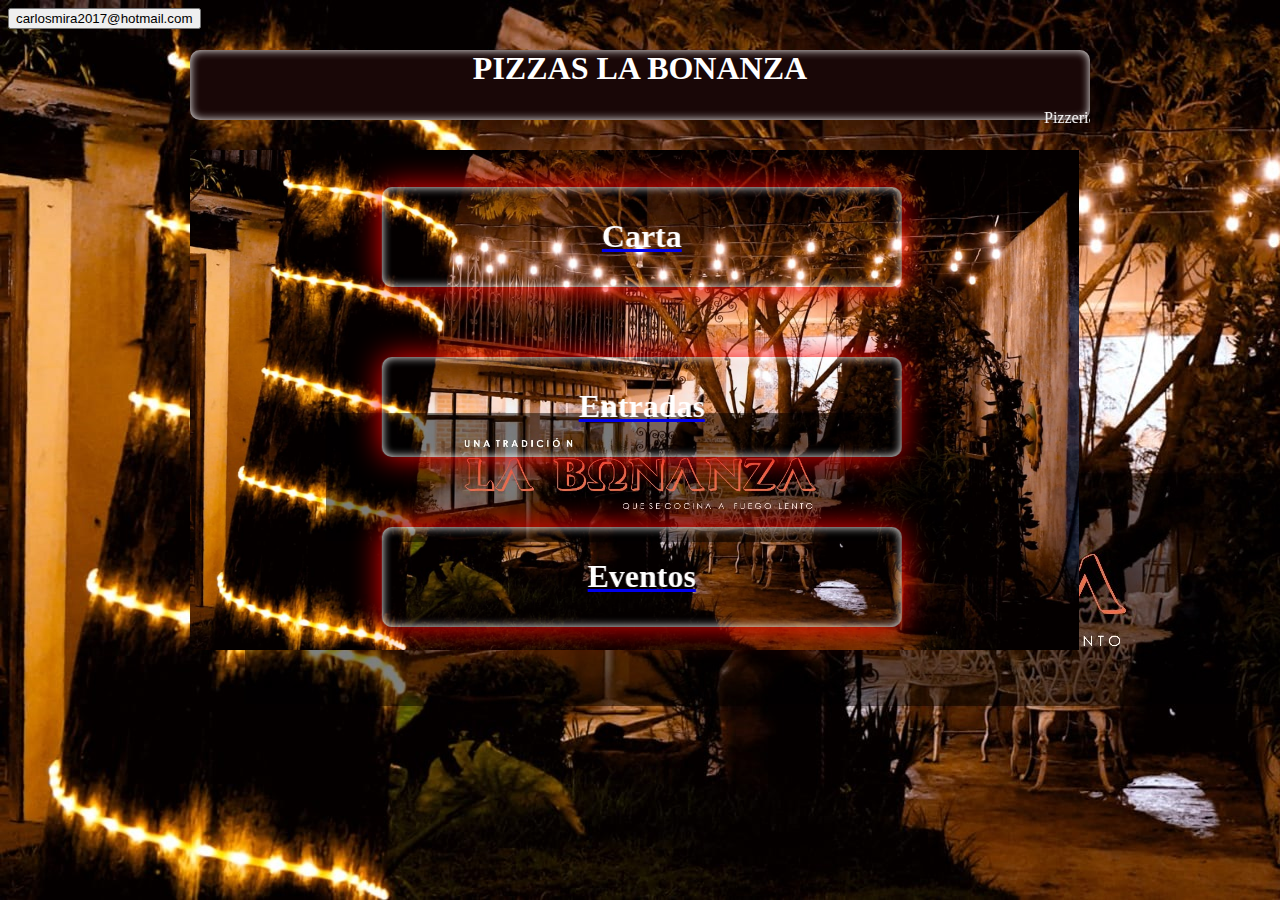
<file: pizzazzz/index.html>
<!DOCTYPE html>
<html>
<head>
	<title>Inicio</title>
	<link rel="stylesheet" type="text/css" href="css/estiloinicio.css">
<form>
          
  <form>
          
          <button type="submit" class="boton1">carlosmira2017@hotmail.com</button>
        </form>
</head>
<body background="img/Pizzas1.jpg">
	<embed><src="musica/musi2.mp3" loop="2"></body>

<div id="principal">
	<header>
		<nav class="navegacion">
			<ul class="menu">
				
				</ul>
		<div id="logo">
			<center><h1><font color="white">PIZZAS LA BONANZA</font></h1>
				<div id="contra"><P><MARQUEE></font><font color="white">   Pizzeria BONANZA una tradicion que se cocina a fuego lento.</font></P></center></h2></MARQUEE><br>
		</div>
			
		
		</div>
		<body>
			<div id="barraHorizontal">
				</div>
				<ul id="menu"><br>
					<li>		<div class="panel">
					<div class="front">
				
						

					</div>

					<div class="back">
						<ul>
							
						<li><a href="Carta.html"><center><h1><font color="white">Carta</font></h1></a></li>
						<li><a href="Menu.html"><center><h1><font color="white">Entradas</font></h1></a></li>
						<li><a href="Eventos.html"><center><h1><font color="white">Eventos</font></h1></a></li>
							
						</ul>

					</div>
					</div></li>
					

			</header>

			<SECTION id="slider">
				
		<img src="img/Pizzas1.jpg" white="100" height="500">
	
	</SECTION>
</body>
</div>
<body>
<

</body>
</div>
</html>
</body>
</div>
<body>


</body>
</div>
</html>
</file>
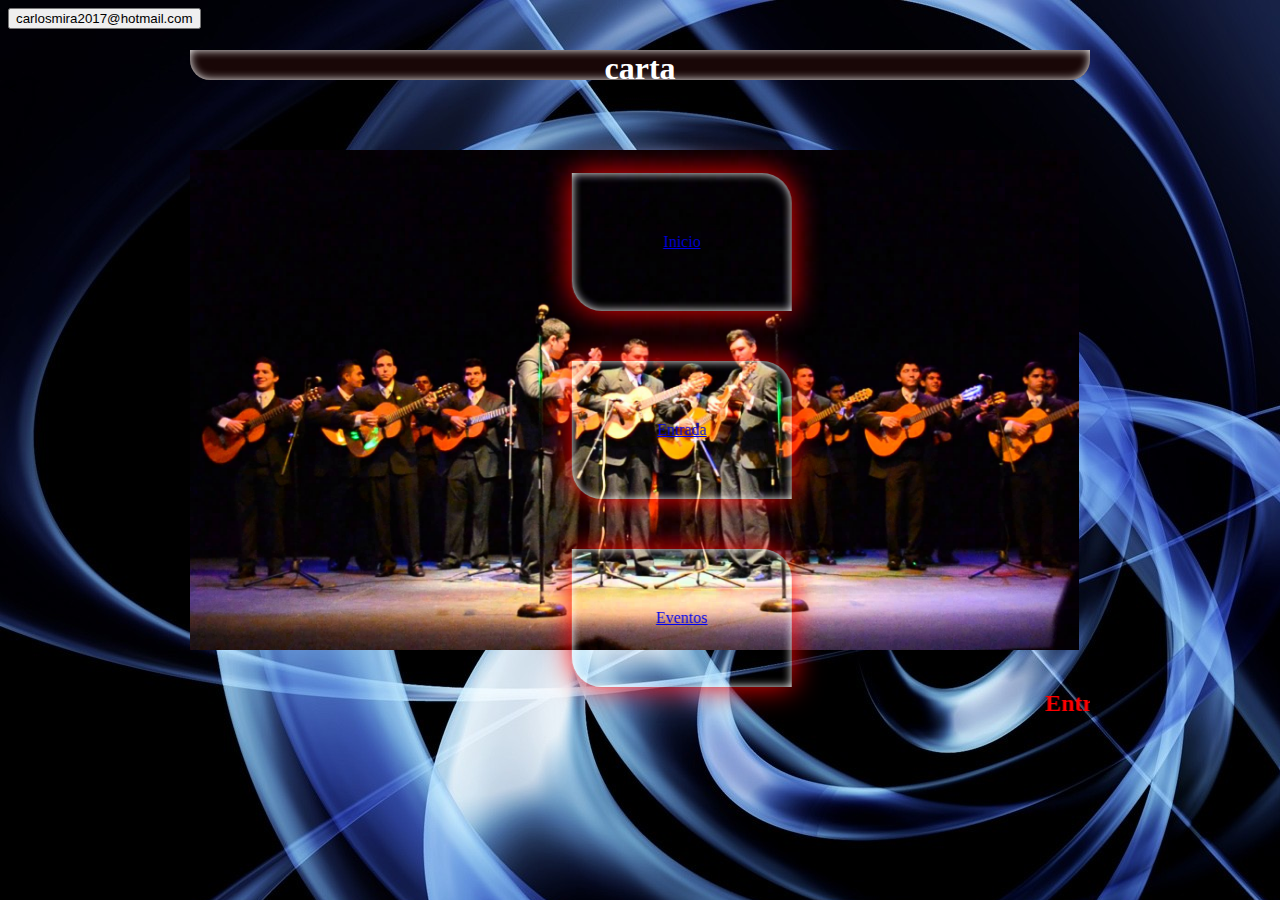
<file: pizzazzz/Carta.html>
<!DOCTYPE html>
<html>
<head>
	<title>Carta</title>
	<link rel="stylesheet" type="text/css" href="css/estilocarta.css">
<form>
          
  <form>
          
          <button type="submit" class="boton1">carlosmira2017@hotmail.com</button>
        </form>
</head>
<body background="img/fondo2.jpg">
	<embed><src="musica/musi2.mp3" loop="2"></body>

<div id="principal">
	<header>
		<nav class="navegacion">
			<ul class="menu">
				
				</ul>
		<div id="logo">
			<center><h1><font color="white">carta</font></h1>
			
		
		</div>
		<body>
			<div id="barraHorizontal">
				</div>
				<ul id="menu"><br>
					<li>		<div class="panel">
					<div class="front">
				
						

					</div>

					<div class="back">
						<ul>
							
						<br><br><li><a href="Index.html">Inicio</a></li>
							<li><a href="Entrada.html">Entrada</a></li>
							<li><a href="Eventos.html">Eventos</a></li>
							
						</ul>

					</div>
					</div></li>
					

			</header>

			<SECTION id="slider">
				
		<img src="img/img6.jpg" white="700" height="500
	">
	<div id="contra"><P><MARQUEE><h2><font color="RED"> Entre el silencio y la soledad, la locura carcome un corazon herido.... </font><font color="white">   Aunque el tiempo y la distancia nos logra separar, mi corazon y el tuyo se podran encontrar....</font><font color="blue">  Si fuera un poeta te dedicaria un poema, 
si fuera un cantante una cancion, 
pero como solo soy una simple mortal, 
te dedico mi sincero corazon.</font></P></center></h2></MARQUEE><br>
		</div>
	</SECTION>
</body>
</div>
<body>
<

</body>
</div>
</html>
</body>
</div>
<body>


</body>
</div>
</html>
</file>
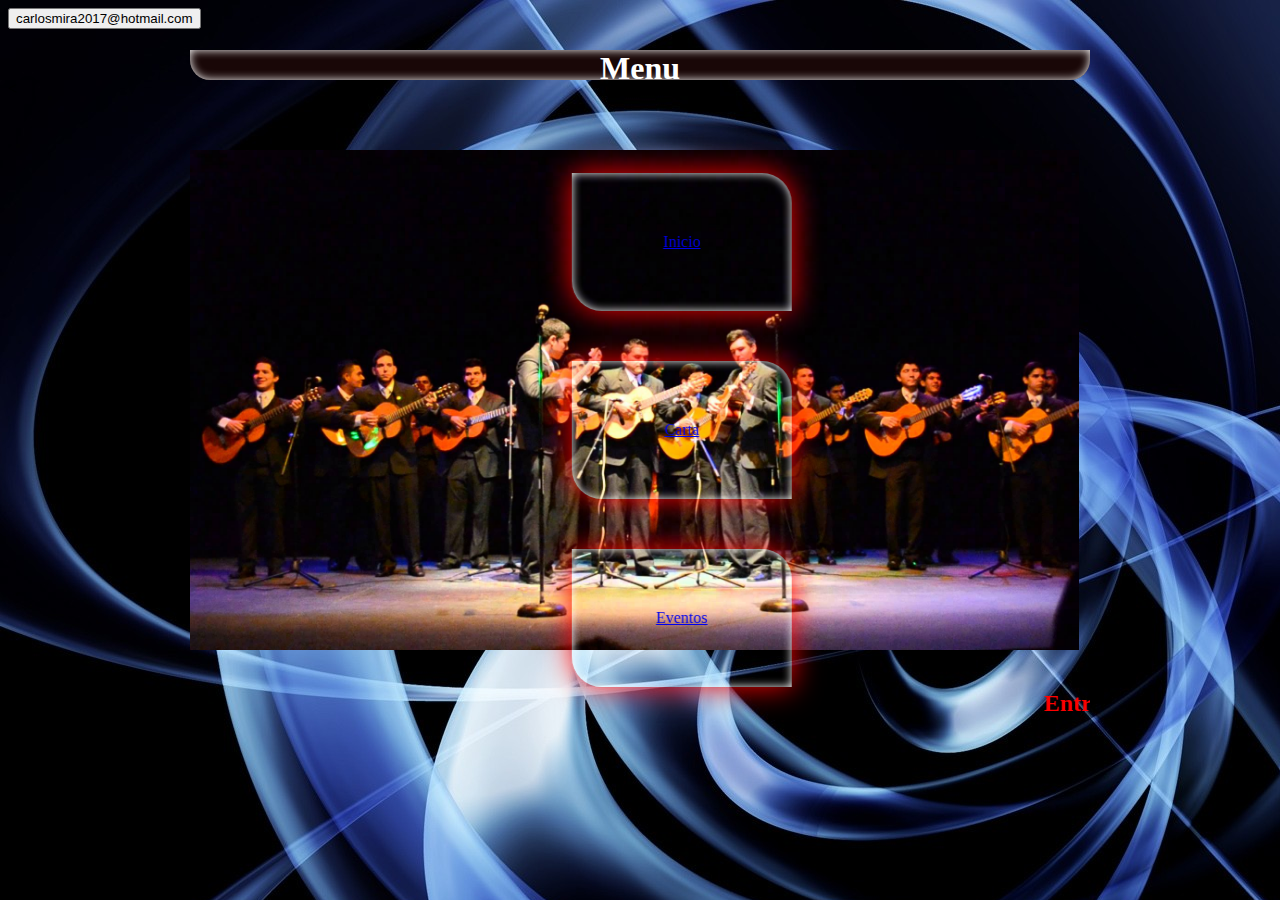
<file: pizzazzz/Entrada.html>
<!DOCTYPE html>
<html>
<head>
	<title>Menu</title>
	<link rel="stylesheet" type="text/css" href="css/estilomenu.css">
<form>
          
  <form>
          
          <button type="submit" class="boton1">carlosmira2017@hotmail.com</button>
        </form>
</head>
<body background="img/fondo2.jpg">
	<embed><src="musica/musi2.mp3" loop="2"></body>

<div id="principal">
	<header>
		<nav class="navegacion">
			<ul class="menu">
				
				</ul>
		<div id="logo">
			<center><h1><font color="white">Menu</font></h1>
			
		
		</div>
		<body>
			<div id="barraHorizontal">
				</div>
				<ul id="menu"><br>
					<li>		<div class="panel">
					<div class="front">
				
						

					</div>

					<div class="back">
						<ul>
							
						<br><br><li><a href="Index.html">Inicio</a></li>
							<li><a href="Carta.html">Carta</a></li>
							<li><a href="Eventos.html">Eventos</a></li>
							
						</ul>

					</div>
					</div></li>
					

			</header>

			<SECTION id="slider">
				
		<img src="img/img6.jpg" white="700" height="500
	">
	<div id="contra"><P><MARQUEE><h2><font color="RED"> Entre el silencio y la soledad, la locura carcome un corazon herido.... </font><font color="white">   Aunque el tiempo y la distancia nos logra separar, mi corazon y el tuyo se podran encontrar....</font><font color="blue">  Si fuera un poeta te dedicaria un poema, 
si fuera un cantante una cancion, 
pero como solo soy una simple mortal, 
te dedico mi sincero corazon.</font></P></center></h2></MARQUEE><br>
		</div>
	</SECTION>
</body>
</div>
<body>
<

</body>
</div>
</html>
</body>
</div>
<body>


</body>
</div>
</html>
</file>
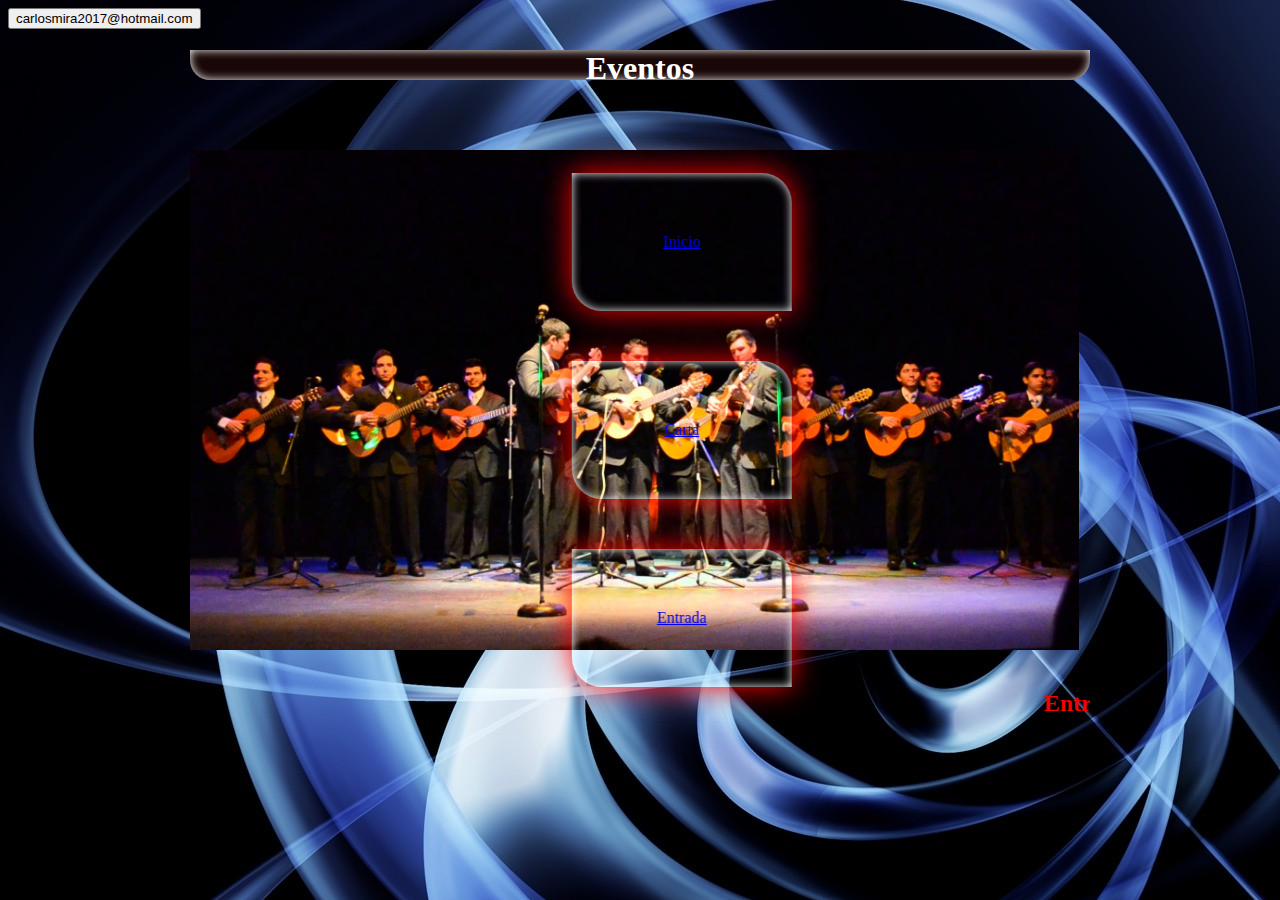
<file: pizzazzz/Eventos.html>
<!DOCTYPE html>
<html>
<head>
	<title>Eventos</title>
	<link rel="stylesheet" type="text/css" href="css/estiloeventos.css">
<form>
          
  <form>
          
          <button type="submit" class="boton1">carlosmira2017@hotmail.com</button>
        </form>
</head>
<body background="img/fondo2.jpg">
	<embed><src="musica/musi2.mp3" loop="2"></body>

<div id="principal">
	<header>
		<nav class="navegacion">
			<ul class="menu">
				
				</ul>
		<div id="logo">
			<center><h1><font color="white">Eventos</font></h1>
			
		
		</div>
		<body>
			<div id="barraHorizontal">
				</div>
				<ul id="menu"><br>
					<li>		<div class="panel">
					<div class="front">
				
						

					</div>

					<div class="back">
						<ul>
							
						<br><br><li><a href="Index.html">Inicio</a></li>
							<li><a href="Carta.html">Carta</a></li>
							<li><a href="Entrada.html">Entrada</a></li>
							
						</ul>

					</div>
					</div></li>
					

			</header>

			<SECTION id="slider">
				
		<img src="img/img6.jpg" white="700" height="500
	">
	<div id="contra"><P><MARQUEE><h2><font color="RED"> Entre el silencio y la soledad, la locura carcome un corazon herido.... </font><font color="white">   Aunque el tiempo y la distancia nos logra separar, mi corazon y el tuyo se podran encontrar....</font><font color="blue">  Si fuera un poeta te dedicaria un poema, 
si fuera un cantante una cancion, 
pero como solo soy una simple mortal, 
te dedico mi sincero corazon.</font></P></center></h2></MARQUEE><br>
		</div>
	</SECTION>
</body>
</div>
<body>
<

</body>
</div>
</html>
</body>
</div>
<body>


</body>
</div>
</html>
</file>
<file: pizzazzz/css/estiloinicio.css>
#principal
{width: 900px;
height: 900px;
margin: auto;
background-color:#190707;
height: 70px;
border-radius:10px 10px 10px 10px;
box-shadow:0px 0px 10px #FFFFFF inset;
}

header
{width:570px;
	height:100px;
	
}
#logo
{
	width:900px;
	height:130px;
	background: ;

}
body
{margin:2;}
	

ul
{list-style-type:none;
margin:00;
padding: 0;
text-align:center;

}
#menu>li
{display: inline-block;
padding: 00px;
margin: 0px 200px 10px 10px;}

.panel
{

	background-color:rgb(7%, 42% 38%);
color:#FF0000;
width: 00px;
height:00px;
border-radius:100px 50px 50px 50px;
box-shadow: 15px 0px 30px #610B0B inset, 15px 0px 50px #A4A4A4;
padding-top:0px;
position: relative;
transition: all ease 2s;
transform-style:preserve-3d;
top:-85px;}


.panel:hover
{
	
}
.front
{
	backface-visibility: hidden;
}
.front>img
{
	margin-bottom:10px; 
}
.back
{
	position: absolute;
	top:¨10px;
	transform:rotateY(1deg) translateZ(100PX);
	backface-visibility: hidden;
}
.back>ul>li
{
	background-color;
	border-radius:10px 10px 10px 10px;
	box-shadow: 0px 0px 10px  #FFFFFF  inset, 0px 0px 30px ;
	width:500px;
	padding:10px;
	margin-top: 70PX;
	transition: all ease 0.5s;
	top:50px
}
.back>ul>li:hover
{transform: scale(1.2);	
	cursor: pointer;
	box-shadow: 0px 0px 0px hsl(171,100%,102%), 0px #610B0B 0px 0px #610B0B,0px 0px 20px #FFFFFF inset;
	border-radius: 10px;


}
.back>ul>li:active
{transform: scale(1.2) translateY(3px);
	box-shadow: 0px 0px 30px hsl(171,53%,42%), 0px 5px 5px #000, 0px 0px 3px #FFFFFF inset;
	border-radius: 30px;
}


.
</file>
<file: pizzazzz/css/estilocarta.css>
#principal
{width: 900px;
height: 1000px;
margin: auto;
background-color:#190707;
height: 30px;
border-radius:0px 0px 20px 20px;
box-shadow:0px 0px 10px #FFFFFF inset;
}

header
{width:900px;
	height:100px;
	
}
#logo
{
	width:900px;
	height:100px;
	background: ;

}
body
{margin:2;}
	

ul
{list-style-type:none;
margin:0;
padding: 0;
text-align:center;

}
#menu>li
{display: inline-block;
padding: 00px;
margin: 0px 150px 10px 10px;}

.panel
{

	background-color:rgb(7%, 42% 38%);
color:#FF0000;
width: 00px;
height:00px;
border-radius:50px 50px 50px 50px;
box-shadow: 15px 0px 30px #610B0B inset, 15px 0px 50px #A4A4A4;
padding-top:0px;
position: relative;
transition: all ease 2s;
transform-style:preserve-3d;
top:-85px;}


.panel:hover
{
	
}
.front
{
	backface-visibility: hidden;
}
.front>img
{
	margin-bottom:10px; 
}
.back
{
	position: absolute;
	top:¨10px;
	transform:rotateY(1deg) translateZ(100PX);
	backface-visibility: hidden;
}
.back>ul>li
{
	background-color;
	border-radius:0px 30px 0px 30px;
	box-shadow: 0px 0px 10px  #FFFFFF  inset, 0px 0px 30px ;
	width:100px;
	padding:60px;
	margin-top: 50PX;
	transition: all ease 0.5s;
	top:200px
}
.back>ul>li:hover
{transform: scale(1.2);	
	cursor: pointer;
	box-shadow: 0px 0px 0px hsl(171,53%,42%), 0px 20px 10px #000,0px 0px 20px #FFFFFF inset;
	border-radius: 100px;


}
.back>ul>li:active
{transform: scale(1.2) translateY(3px);
	box-shadow: 0px 0px 30px hsl(171,53%,42%), 0px 5px 5px #000, 0px 0px 3px #FFFFFF inset;
	border-radius: 30px;
}


.
</file>
<file: pizzazzz/css/estilomenu.css>
#principal
{width: 900px;
height: 1000px;
margin: auto;
background-color:#190707;
height: 30px;
border-radius:0px 0px 20px 20px;
box-shadow:0px 0px 10px #FFFFFF inset;
}

header
{width:900px;
	height:100px;
	
}
#logo
{
	width:900px;
	height:100px;
	background: ;

}
body
{margin:2;}
	

ul
{list-style-type:none;
margin:0;
padding: 0;
text-align:center;

}
#menu>li
{display: inline-block;
padding: 00px;
margin: 0px 150px 10px 10px;}

.panel
{

	background-color:rgb(7%, 42% 38%);
color:#FF0000;
width: 00px;
height:00px;
border-radius:50px 50px 50px 50px;
box-shadow: 15px 0px 30px #610B0B inset, 15px 0px 50px #A4A4A4;
padding-top:0px;
position: relative;
transition: all ease 2s;
transform-style:preserve-3d;
top:-85px;}


.panel:hover
{
	
}
.front
{
	backface-visibility: hidden;
}
.front>img
{
	margin-bottom:10px; 
}
.back
{
	position: absolute;
	top:¨10px;
	transform:rotateY(1deg) translateZ(100PX);
	backface-visibility: hidden;
}
.back>ul>li
{
	background-color;
	border-radius:0px 30px 0px 30px;
	box-shadow: 0px 0px 10px  #FFFFFF  inset, 0px 0px 30px ;
	width:100px;
	padding:60px;
	margin-top: 50PX;
	transition: all ease 0.5s;
	top:200px
}
.back>ul>li:hover
{transform: scale(1.2);	
	cursor: pointer;
	box-shadow: 0px 0px 0px hsl(171,53%,42%), 0px 20px 10px #000,0px 0px 20px #FFFFFF inset;
	border-radius: 100px;


}
.back>ul>li:active
{transform: scale(1.2) translateY(3px);
	box-shadow: 0px 0px 30px hsl(171,53%,42%), 0px 5px 5px #000, 0px 0px 3px #FFFFFF inset;
	border-radius: 30px;
}


.
</file>
<file: pizzazzz/css/estiloeventos.css>
#principal
{width: 900px;
height: 1000px;
margin: auto;
background-color:#190707;
height: 30px;
border-radius:0px 0px 20px 20px;
box-shadow:0px 0px 10px #FFFFFF inset;
}

header
{width:900px;
	height:100px;
	
}
#logo
{
	width:900px;
	height:100px;
	background: ;

}
body
{margin:2;}
	

ul
{list-style-type:none;
margin:0;
padding: 0;
text-align:center;

}
#menu>li
{display: inline-block;
padding: 00px;
margin: 0px 150px 10px 10px;}

.panel
{

	background-color:rgb(7%, 42% 38%);
color:#FF0000;
width: 00px;
height:00px;
border-radius:50px 50px 50px 50px;
box-shadow: 15px 0px 30px #610B0B inset, 15px 0px 50px #A4A4A4;
padding-top:0px;
position: relative;
transition: all ease 2s;
transform-style:preserve-3d;
top:-85px;}


.panel:hover
{
	
}
.front
{
	backface-visibility: hidden;
}
.front>img
{
	margin-bottom:10px; 
}
.back
{
	position: absolute;
	top:¨10px;
	transform:rotateY(1deg) translateZ(100PX);
	backface-visibility: hidden;
}
.back>ul>li
{
	background-color;
	border-radius:0px 30px 0px 30px;
	box-shadow: 0px 0px 10px  #FFFFFF  inset, 0px 0px 30px ;
	width:100px;
	padding:60px;
	margin-top: 50PX;
	transition: all ease 0.5s;
	top:200px
}
.back>ul>li:hover
{transform: scale(1.2);	
	cursor: pointer;
	box-shadow: 0px 0px 0px hsl(171,53%,42%), 0px 20px 10px #000,0px 0px 20px #FFFFFF inset;
	border-radius: 100px;


}
.back>ul>li:active
{transform: scale(1.2) translateY(3px);
	box-shadow: 0px 0px 30px hsl(171,53%,42%), 0px 5px 5px #000, 0px 0px 3px #FFFFFF inset;
	border-radius: 30px;
}


.
</file>
